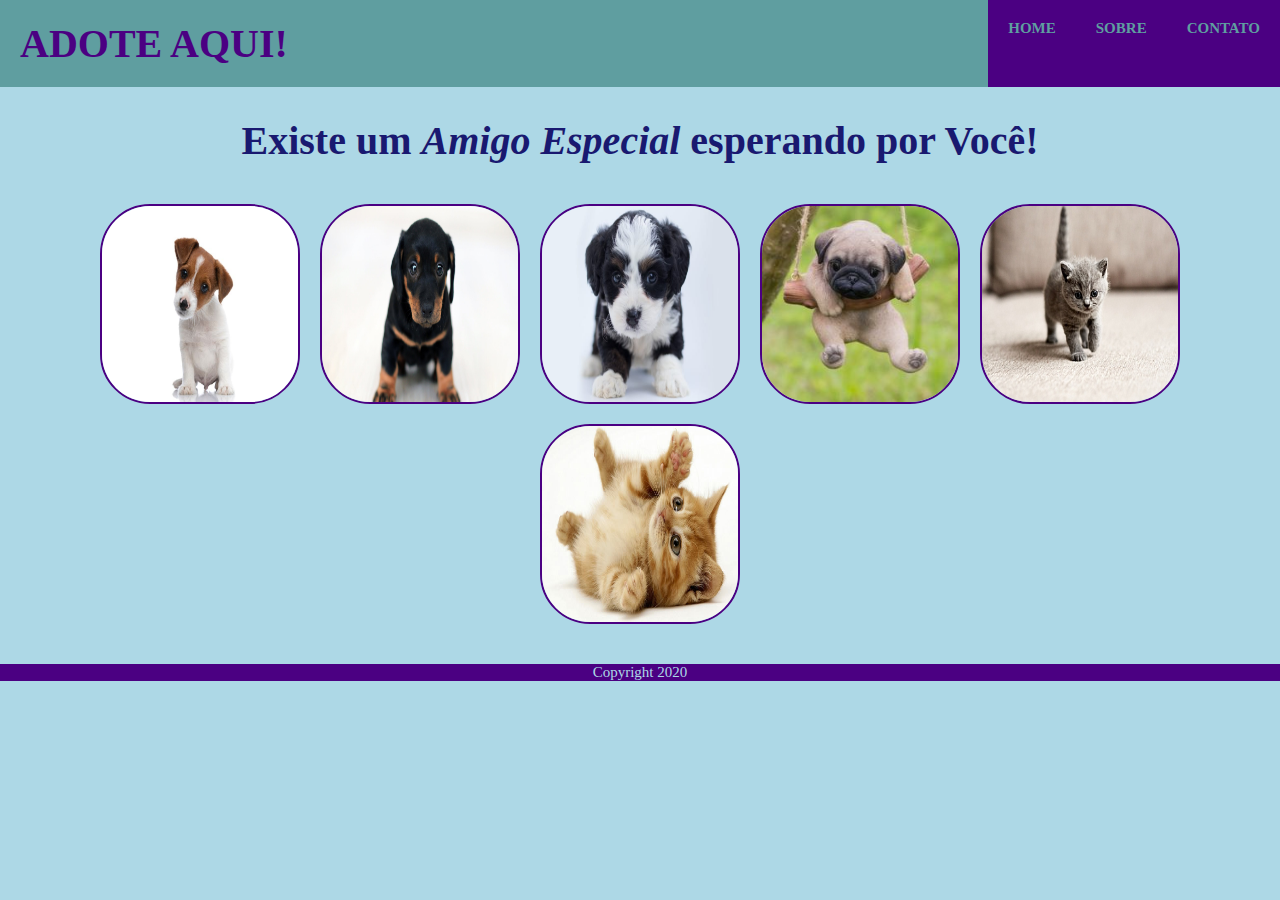
<file: index.html>
<!DOCTYPE html>
<html lang="br">
<head>
    <meta charset="UTF-8">
    <meta http-equiv="X-UA-Compatible" content="IE=edge">
    <meta name="viewport" content="width=device-width, initial-scale=1.0">
    <link rel="stylesheet" href="style.CSS">
    <style>
        @import url ('https://fonts.googleapis.com/css2? family = Noto + Sans + Display: ital, wght @ 0,300; 0,400; 1,300 & family = Roboto: wght @ 300; 500 & display = troca');
       </style>
    <title>ADOTE AQUI!</title>

</head>
<body>
    <header class="flex-container">
        <div class= "Adote flex-itens">
            <p> <strong>ADOTE AQUI! </strong></p> 
        </div>
        <div class= "Home flex-itens">
            <p> <strong>HOME</strong></p> 
        </div>
        <div class= "Sobre flex-itens">
            <p> <strong>SOBRE</strong></p> 
        </div>
        <div class= "Contato flex-itens">
            <p> <strong>CONTATO</strong></p> 
        </div>

    </header>

    <h1><strong> Existe um <em>Amigo Especial</em> esperando por Você!</strong></h1>

    <section class="box">
        <img class="banner" src="filhote.jpg">
        <img class="banner" src="FILHOTE2.JPG">
        <img class="banner" src="FILHOTE3.jpg">
        <img class="banner" src="FILHOTE4.jpg">
        <img class="banner" src="GATO1.jpg">
        <img class="banner" src="GATO2.jpg">
    </section>
    
    <footer>
        <p>Copyright 2020</p>
    </footer>
</body>
</html>
</file>
<file: style.CSS>
* { MARGIN:0px;
    Padding: 0px;
    box-sizing: border-box;
    font-family:Georgia, 'Times New Roman', Times, serif;}
    

body {
    background-color:lightblue;
}

h1 {text-align: center;
    font-size: 40px;
    color:midnightblue;
    margin-top: 30px;}

.flex-container {
        display: flex;
        justify-content: space-evenly;
        }
    
    .flex-itens {
        border: 20px;
        padding: 20px;
        }
    
    .Adote {
        font-size: 20px;
        flex-grow: 2;
        background-color: cadetblue;
        color: indigo;
        }
    
    .Home {
        font-size: 15px;
        background-color: indigo;
        color: cadetblue;
    }
    
    .Sobre {
        font-size: 15px;
        background-color: indigo;
        color: cadetblue;
    }
    
    .Contato {
        font-size: 15px;
        background-color: indigo;
        color: cadetblue;
    }

    .box {display: flex;
        justify-content: center;
        width: auto;
        height:auto;
        margin: 30px;
        flex-wrap: wrap; }
    
    img {   margin: 10px; 
            width: 200px;
            height: 200px;
            border: 2px solid indigo;
            border-radius: 50px;}

    @media (max-width: 600px)
    { 
        .Adote {
            display: none;
        }
        .flex-itens {
            flex-direction: column;}
        }
    
    .Adote:hover {
      font-size: 40px;
      transition: 0.5s;
    }
    
    .Home:hover {
      color: white;
      }
    .Sobre:hover {
      color: white;
    }
    .Contato:hover {
      color: white;
    }

    .banner:hover {
        width: 250px;
        height: 250px;
        transition: 0.5s;
    }

    footer { background-color: indigo;
        color:lightblue;
        font-size: 15px;
        text-align: center;}
</file>
